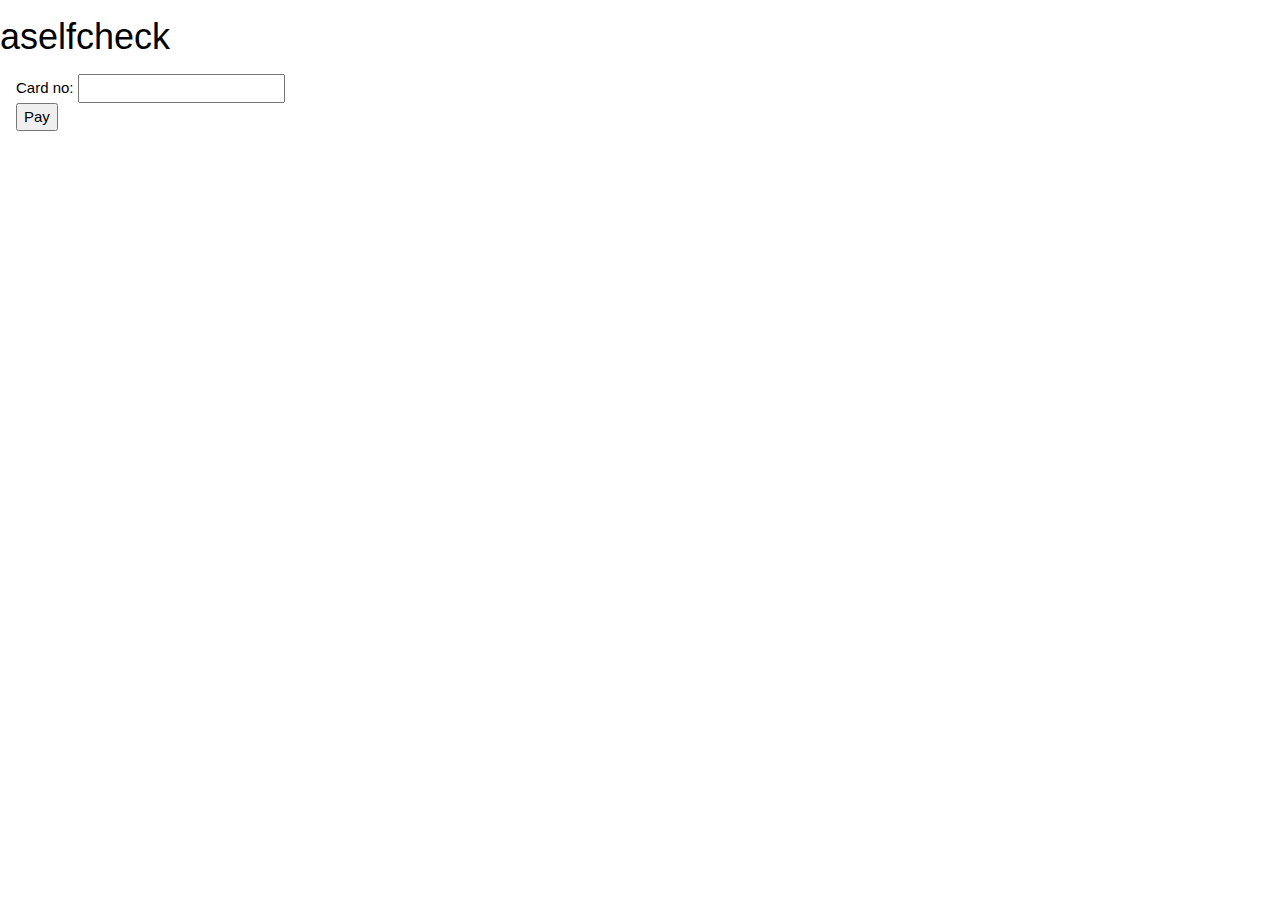
<file: checkout.html>
<!DOCTYPE html>
<html>
<head>
  <meta charset="UTF-8">
  <meta name="viewport" content="width=device-width" />
  <title>SelfCheck</title>
  <link rel="stylesheet" href="https://www.w3schools.com/w3css/4/w3.css" />
</head>
<body>
  <h1>aselfcheck</h1>
  <div class="w3-container">
    <form action="/check.php">
      Card no: <input type="text" name="card" /><br/>
      <input type="submit" value="Pay" />
    </form>
  </div>
</body>
</html>
</file>
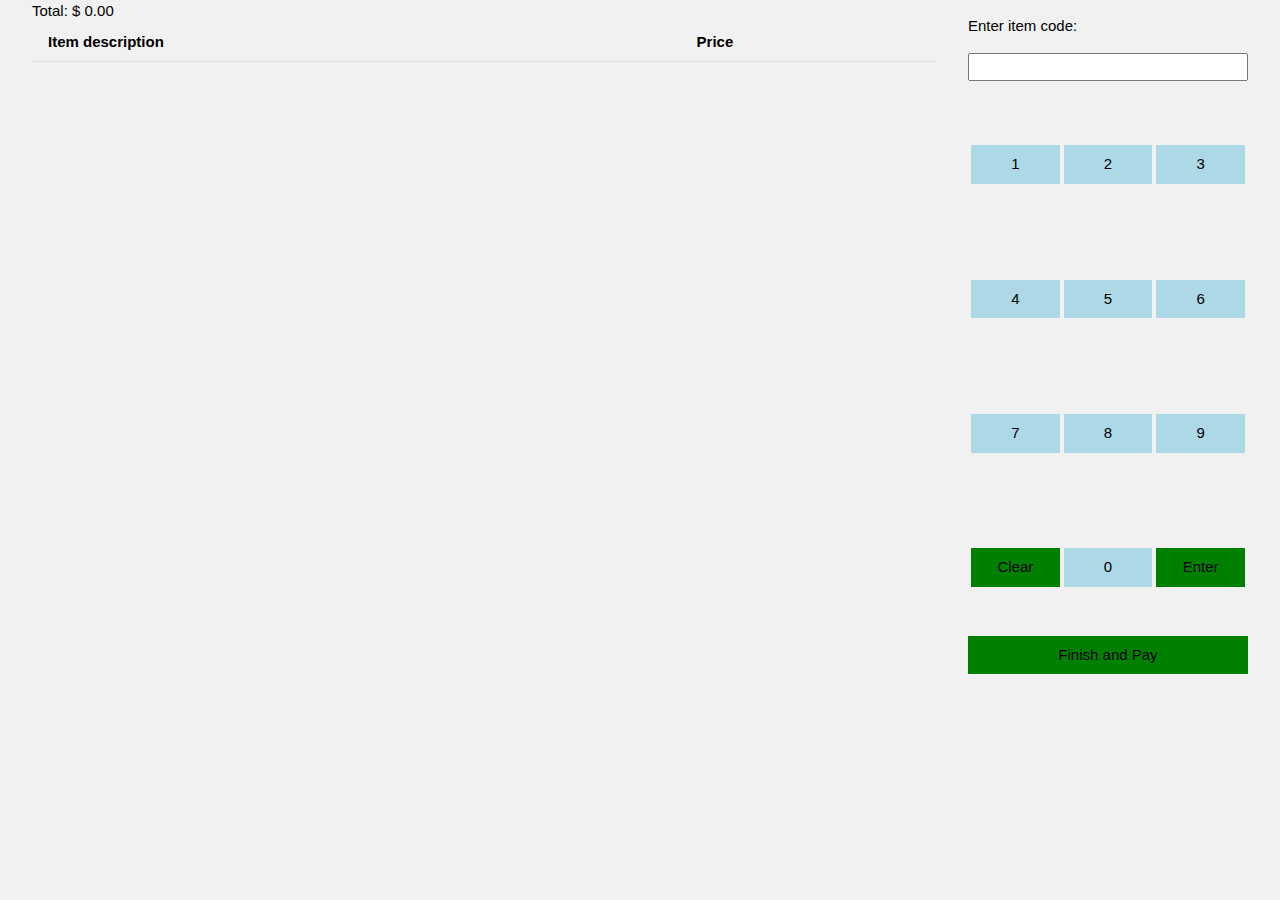
<file: scheck.html>
<!DOCTYPE html>
<html>
<head>
  <meta charset="UTF-8">
  <meta name="viewport" content="width=device-width" />
  <script src="scheck.js"></script>
  <title>SelfCheck checkout</title>
  <link rel="stylesheet" href="https://www.w3schools.com/w3css/4/w3.css" />
  <link rel="stylesheet" href="scheck.css" />
</head>
<body>
<div class="panel-container w3-container w3-light-gray">
  <div class="left-panel panel w3-container w3-threequarter">
    Total: $
    <span id="total">0.00</span>
    <div id="products-container" class="w3-light-gray">
      <table id="products-table" class="w3-table w3-bordered">
      <thead>
        <tr>
          <td><b>Item description</b></td>
          <td><b>Price</b></td>
        </tr>
      </thead>
      <tbody id="products-list">
      </tbody>    
      </table>
    </div>
  </div>
  <div class="right-panel panel w3-container w3-quarter">
    <p>Enter item code:</p>
    <input type="text" class="code-input" id="codebox"></input>
    <p></p>
    <table id="numpad-container">
      <tr>
        <td><button class="w3-button num btn">1</button></td>
        <td><button class="w3-button num btn">2</button></td>
        <td><button class="w3-button num btn">3</button></td>
      </tr>
      <tr>
        <td><button class="w3-button num btn">4</button></td>
        <td><button class="w3-button num btn">5</button></td>
        <td><button class="w3-button num btn">6</button></td>
      </tr>
      <tr>
        <td><button class="w3-button num btn">7</button></td>
        <td><button class="w3-button num btn">8</button></td>
        <td><button class="w3-button num btn">9</button></td>
      </tr>
      <tr>
        <td><button class="w3-button abtn btn" id="clear">Clear</button></td>
        <td><button class="w3-button num btn">0</button></td>
        <td><button class="w3-button abtn btn" id="enter">Enter</button></td>
      </tr>
    </table>
    <button id="finish" class="w3-button abtn btn">Finish and Pay</button>
  </div>
</div>
</body>
</html>
</file>
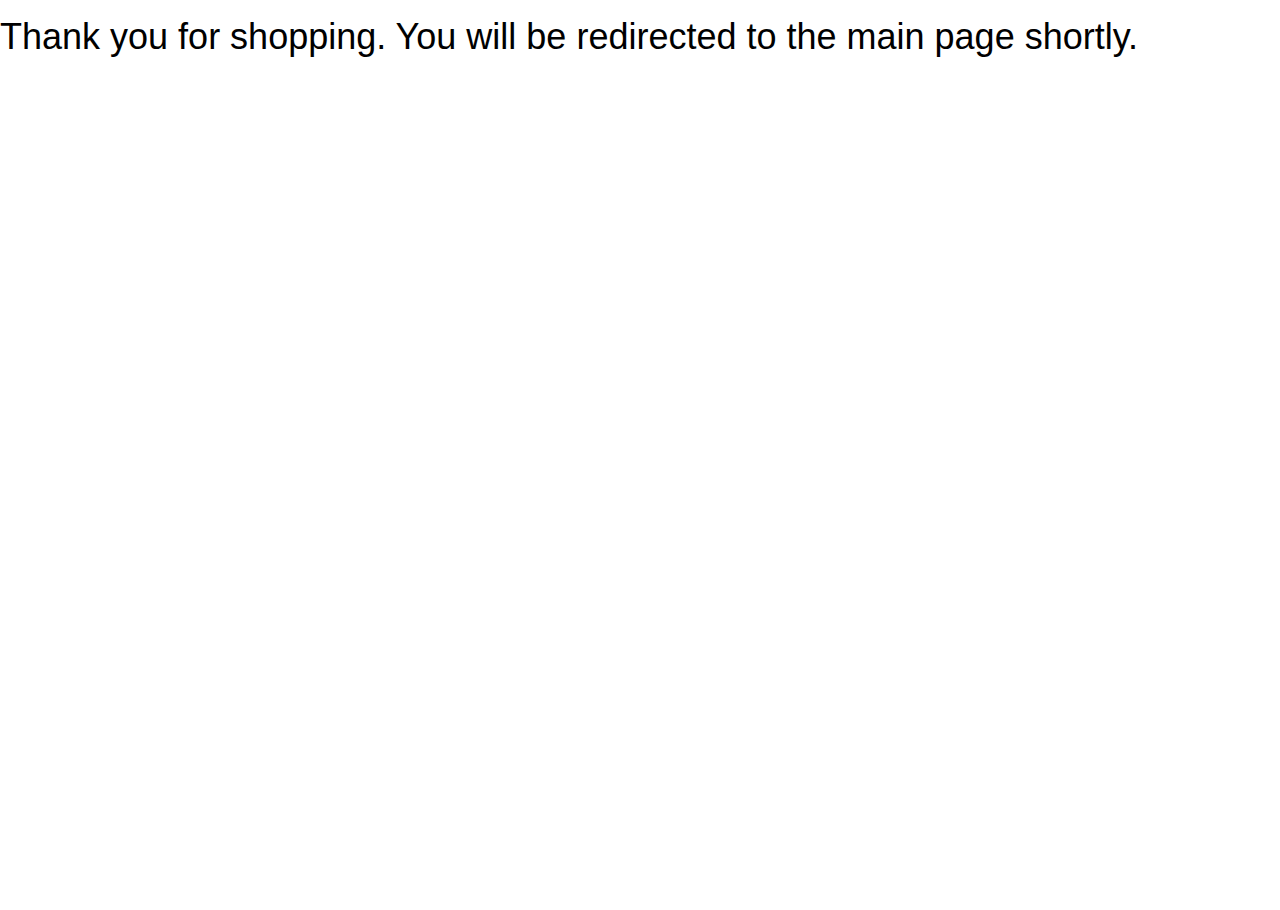
<file: thankyou.html>
<html>
<head>
<title>Thank you</title>
<link rel="stylesheet" href="scheck.css"/>
<link rel="stylesheet" href="https://www.w3schools.com/w3css/4/w3.css"/>
<script>
window.setTimeout(function(){
	window.location = "index.php";
}, 2000);
</script>
</head>
<body>
<h1>Thank you for shopping. You will be redirected to the main page shortly.</h1>
</body>
</html>
</file>
<file: scheck.css>
html, body{
     height: 100%;
    }

    /* Numpad and buttons */
    .btn {
      width: 100%;
    }
    .num {
      background-color: #add8e6;
    }
    .code-input {
      width: 100%;
    }
    .abtn {
      background-color: green;
    }
    #numpad-container{
      table-layout: fixed;
      width: 100%;
      height: 60%;
    }
    .panel {
      height: 100%;
    }
    .txt {
      height: 50%;
      width: 100%;
    }
    .panel-container {
      height: 100%;
    }

    /* Purchases table */
    #products-container {
      height: 60%;
      width: 100%;
      overflow: scroll;
      display: block;
    }
</file>
